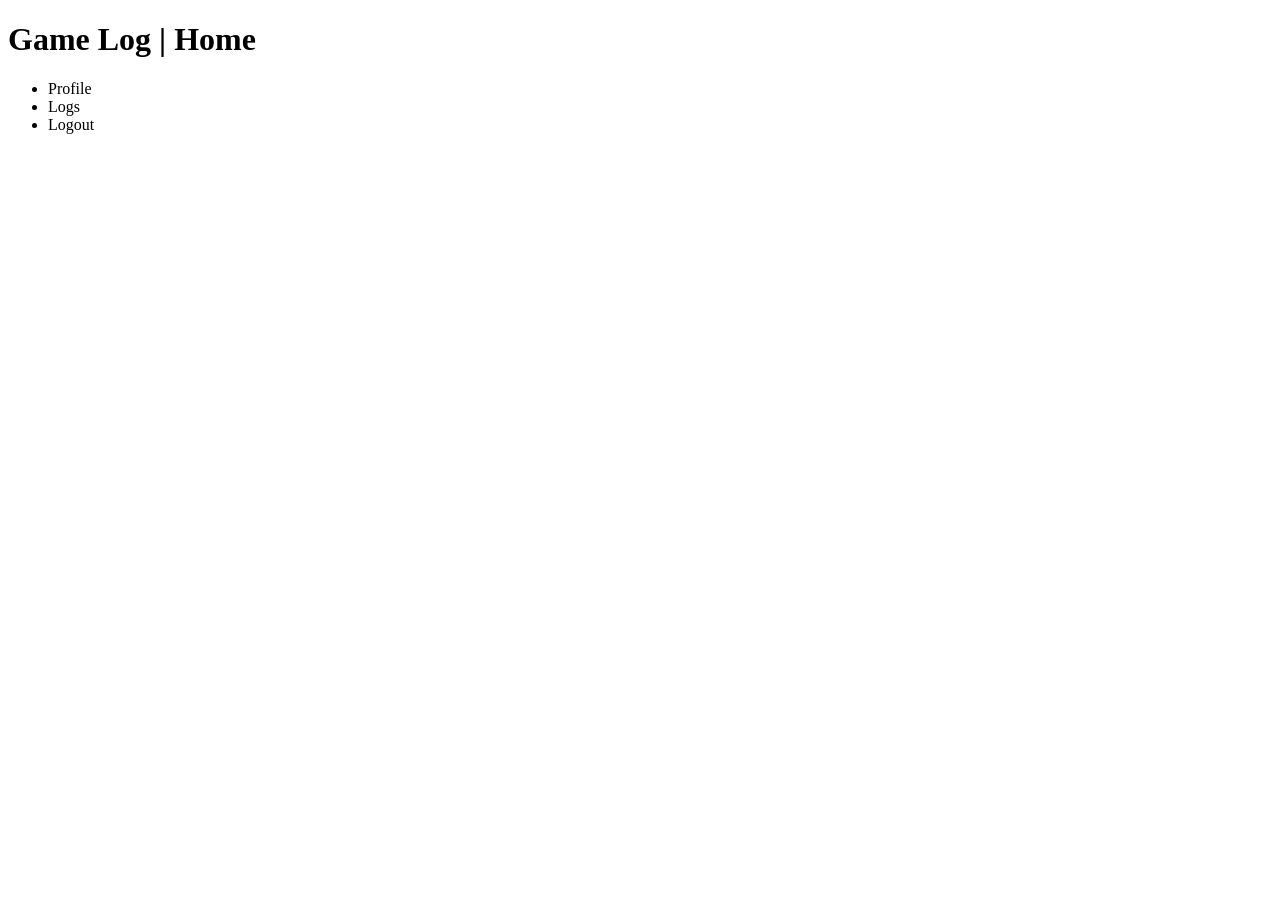
<file: src/main/resources/templates/Index.html>
<!DOCTYPE html>
<html lang="en">
<head>
	<meta charset="utf-8">
	<title>Game-Log | Home</title>
	<link rel="stylesheet" th:href="@{/styles/global.css}"/>
</head>
<body>
<div id="main-div">
	<h1>Game Log | Home</h1>
	<div id="nav">
		<ul>
			<li><a th:href="@{/profile}">Profile</a></li>
			<li>Logs</li>
			<li><a th:href="@{/logout}">Logout</a></li>
		</ul>
	</div>
	<div id="content">

	</div>
</div>
</body>
</html>
</file>
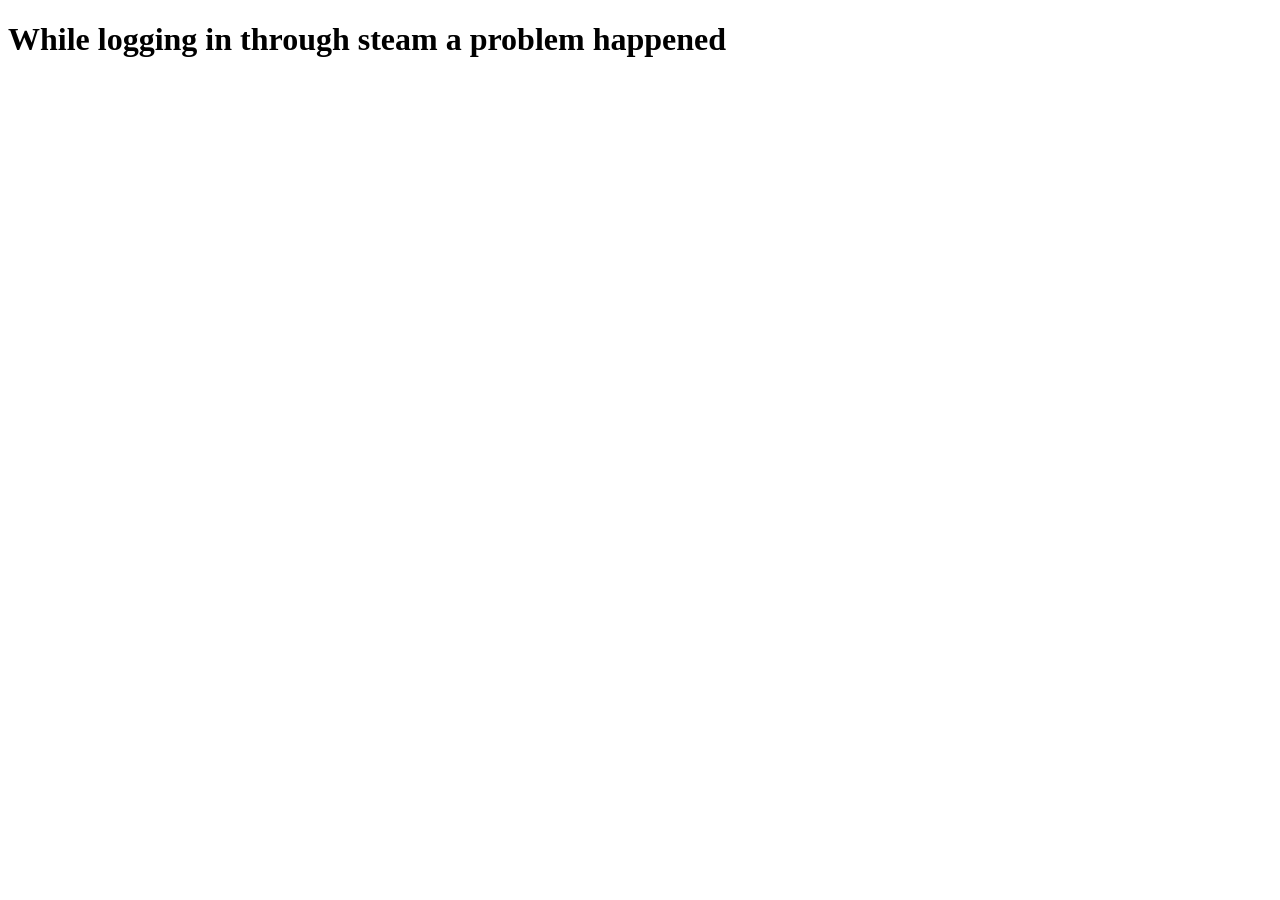
<file: src/main/resources/templates/Failure.html>
<!DOCTYPE html>
<html xmlns="http://www.w3.org/1999/xhtml" xmlns:th="https://www.thymeleaf.org" lang="en">
<head>
	<title>Game-Log | Failure</title>
    <link th:href="@{/styles/global.css}" rel="stylesheet" />
</head>
<body>
<h1 th:inline="text">While logging in through steam a problem happened</h1>
</body>
</html>
</file>
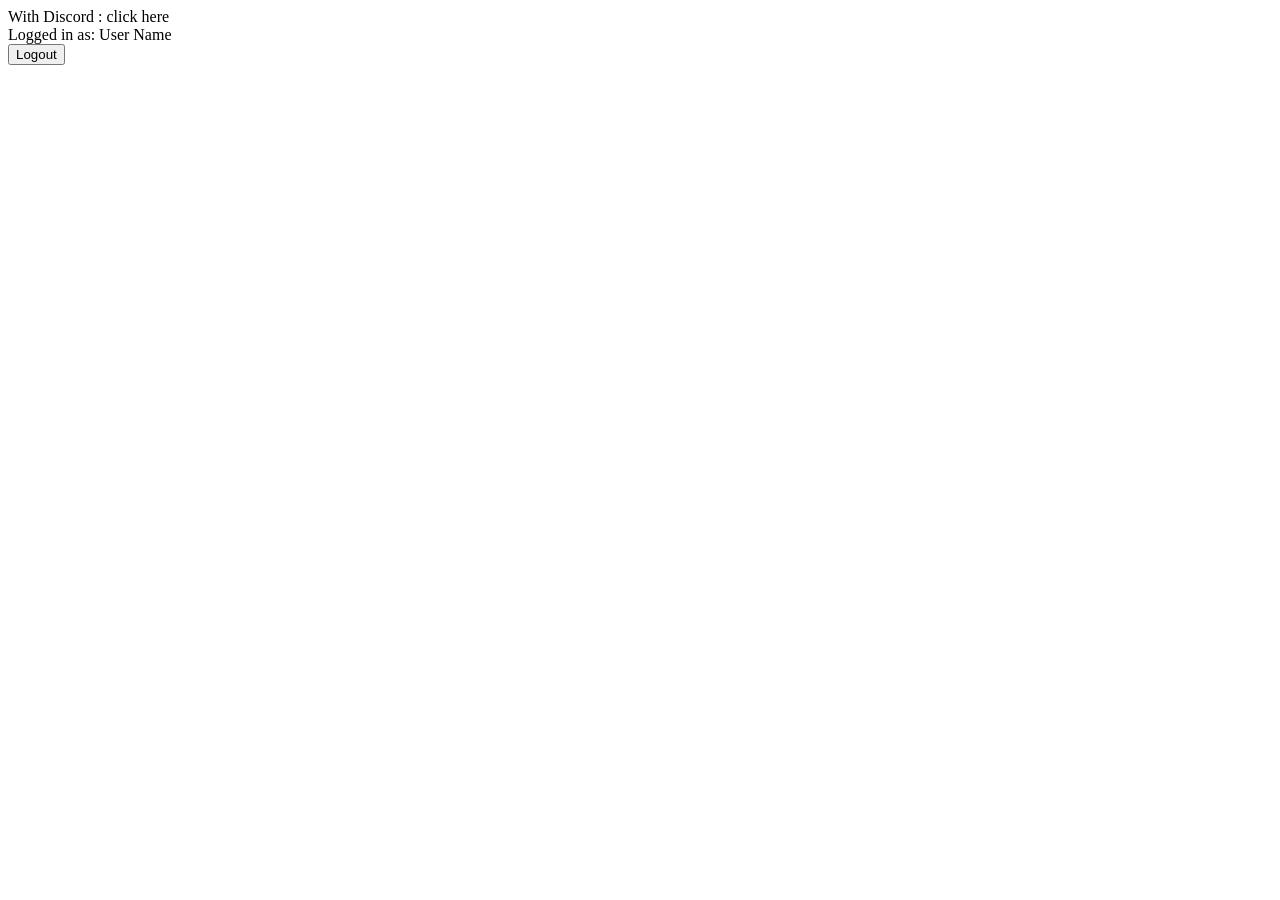
<file: src/main/resources/templates/login.html>
<!DOCTYPE html>
<html xmlns="http://www.w3.org/1999/xhtml" xmlns:th="https://www.thymeleaf.org"
      xmlns:sec="https://www.thymeleaf.org/thymeleaf-extras-springsecurity6" lang="en">
<head>
    <title>Login Page</title>
    <link th:href="@{/styles/global.css}" rel="stylesheet" />
</head>
<body>

<div class="container unauthenticated" sec:authorize="isAnonymous()">
    With Discord : <a th:href="@{/oauth2/authorization/discord}">click here</a>
</div>

<div class="container authenticated" sec:authorize="isAuthenticated()">
    Logged in as: <span id="user" th:text="${#authentication.name}">User Name</span>
    <div>
        <form th:action="@{/logout}" method="post">
            <button type="submit">Logout</button>
        </form>
    </div>
</div>

</body>
</html>
</file>
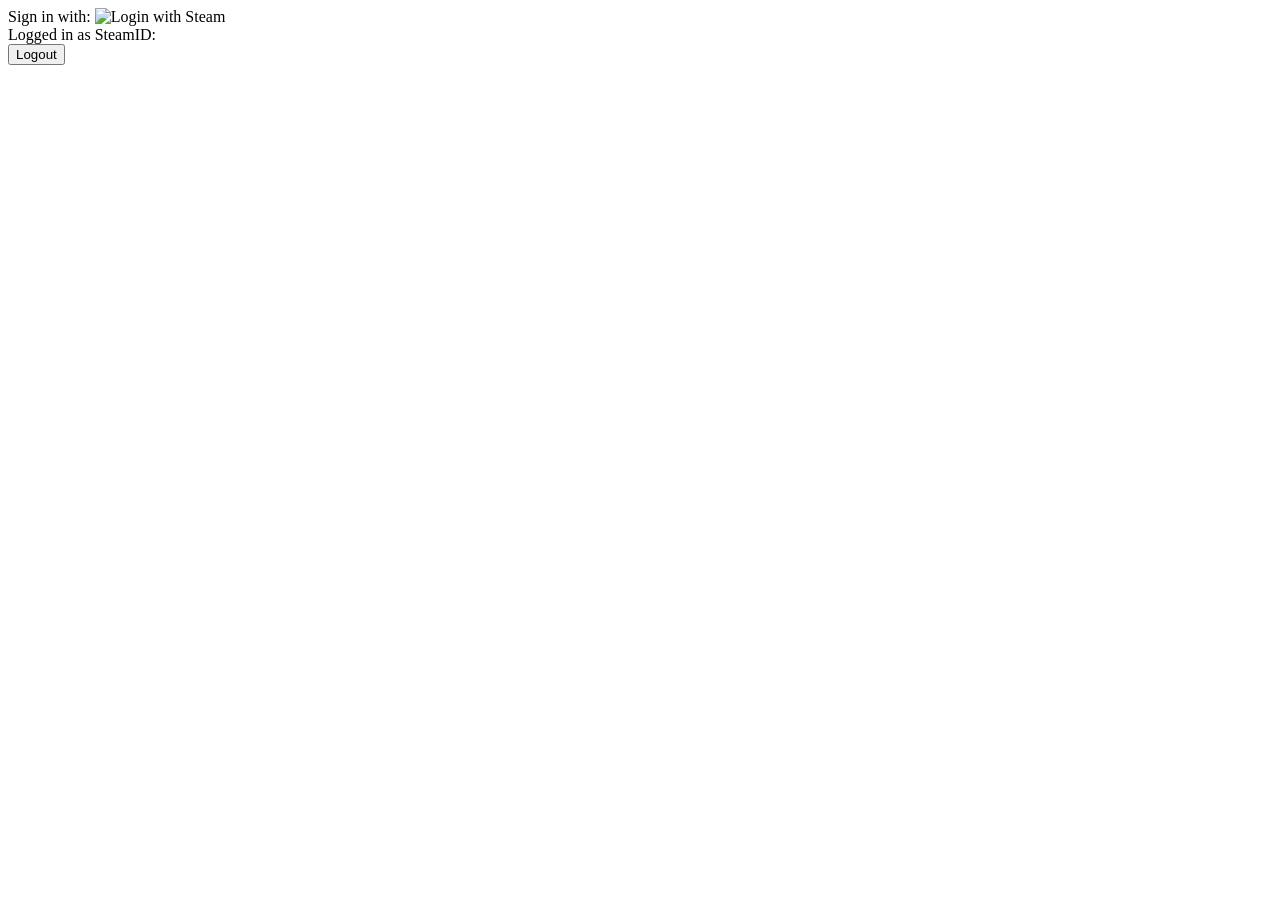
<file: src/main/resources/templates/Login.html>
<!DOCTYPE html>
<html xmlns="http://www.w3.org/1999/xhtml" xmlns:th="https://www.thymeleaf.org"
      xmlns:sec="https://www.thymeleaf.org/thymeleaf-extras-springsecurity6" lang="en">
<head>
	<title>Game-Log | Login</title>
    <link th:href="@{/styles/global.css}" rel="stylesheet" />
</head>
<body>

<div class="container unauthenticated" sec:authorize="isAnonymous()">
    Sign in with:
    <a th:href="@{/login/steam}">
        <img th:src="@{/assets/sits_large_border.png}" alt="Login with Steam">
    </a>
</div>

<div class="container authenticated" sec:authorize="isAuthenticated()">
    Logged in as SteamID: <span th:text="${#authentication.getPrincipal()}"></span>
    <div>
        <form th:action="@{/logout}" method="post">
            <button type="submit">Logout</button>
        </form>
    </div>
</div>

</body>
</html>
</file>
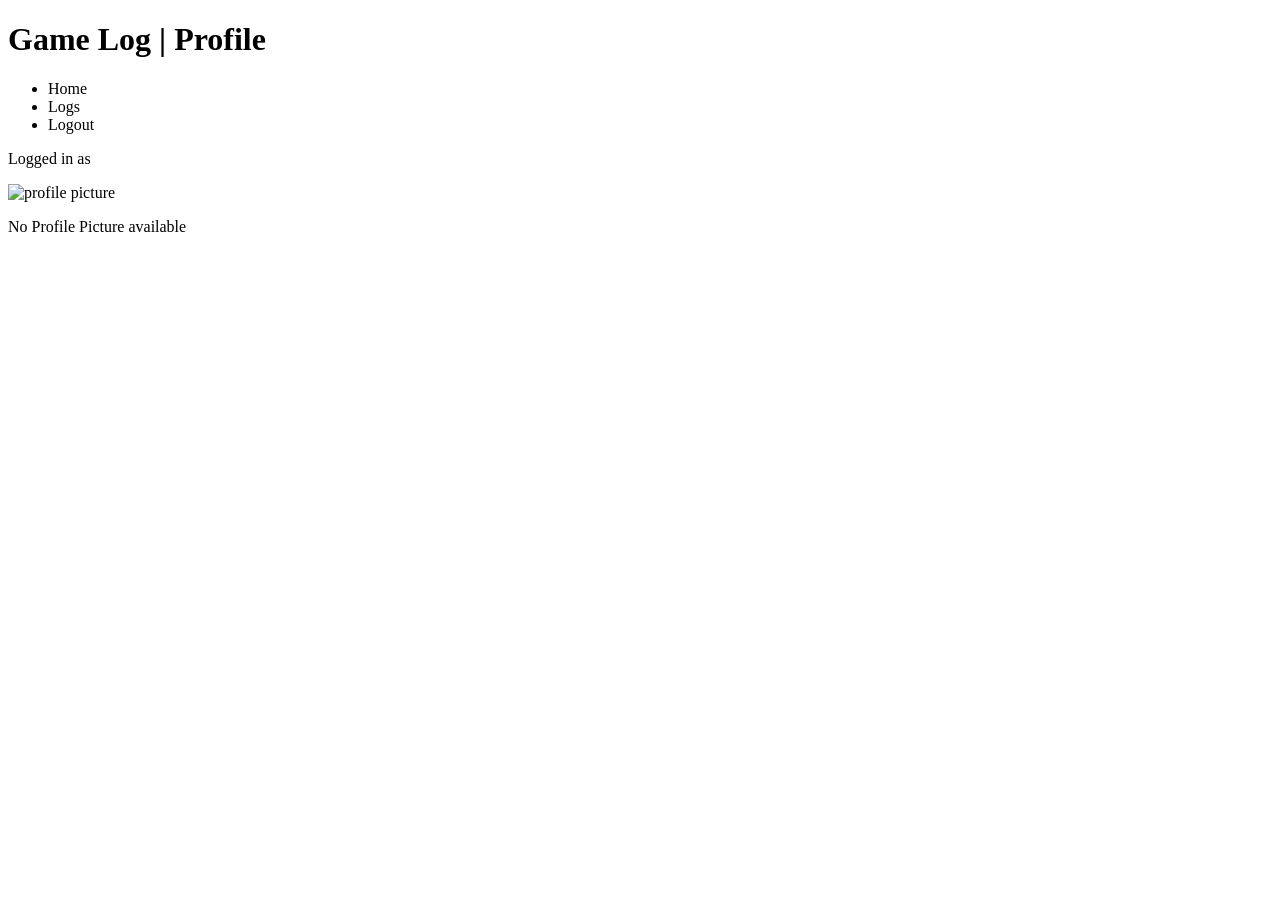
<file: src/main/resources/templates/Profile.html>
<!DOCTYPE html>
<html lang="en">
<head>
	<title>
		Game Log | Profile
	</title>
	<link rel="stylesheet" th:href="@{/styles/global.css}"/>
</head>
<body>
<div id="main-div">
	<h1>Game Log | Profile</h1>
	<div id="nav">
		<ul>
			<li><a th:href="@{/index}">Home</a></li>
			<li>Logs</li>
			<li><a th:href="@{/logout}">Logout</a></li>
		</ul>
	</div>
	<div id="content">
		<div id="steam-user" th:object="${steamUser}">
			<div>
				<p>Logged in as</p>
				<img alt="profile picture" th:src="${steamUser.getAvatarUrl()}">
				<p th:text="'Username: ' + ${steamUser.getSteamUsername()}"></p>
				<p th:text="'SteamID: ' + ${steamUser.getSteamId().value()}"></p>
				<p
						th:text="'Last Logoff: ' + ${steamUser.getLastLogOff().getDayOfMonth()} + '.' + ${steamUser.getLastLogOff().getMonth()} + '.' + ${steamUser.getLastLogOff().getYear()}"></p>
				<a target="_blank"
				   th:href="${steamUser.getProfileUrl()}" th:text="'Link to profile: ' + ${steamUser.getProfileUrl()}">No
					Profile Picture
					available</a>
			</div>
		</div>

	</div>
</div>
</body>
</html>
</file>
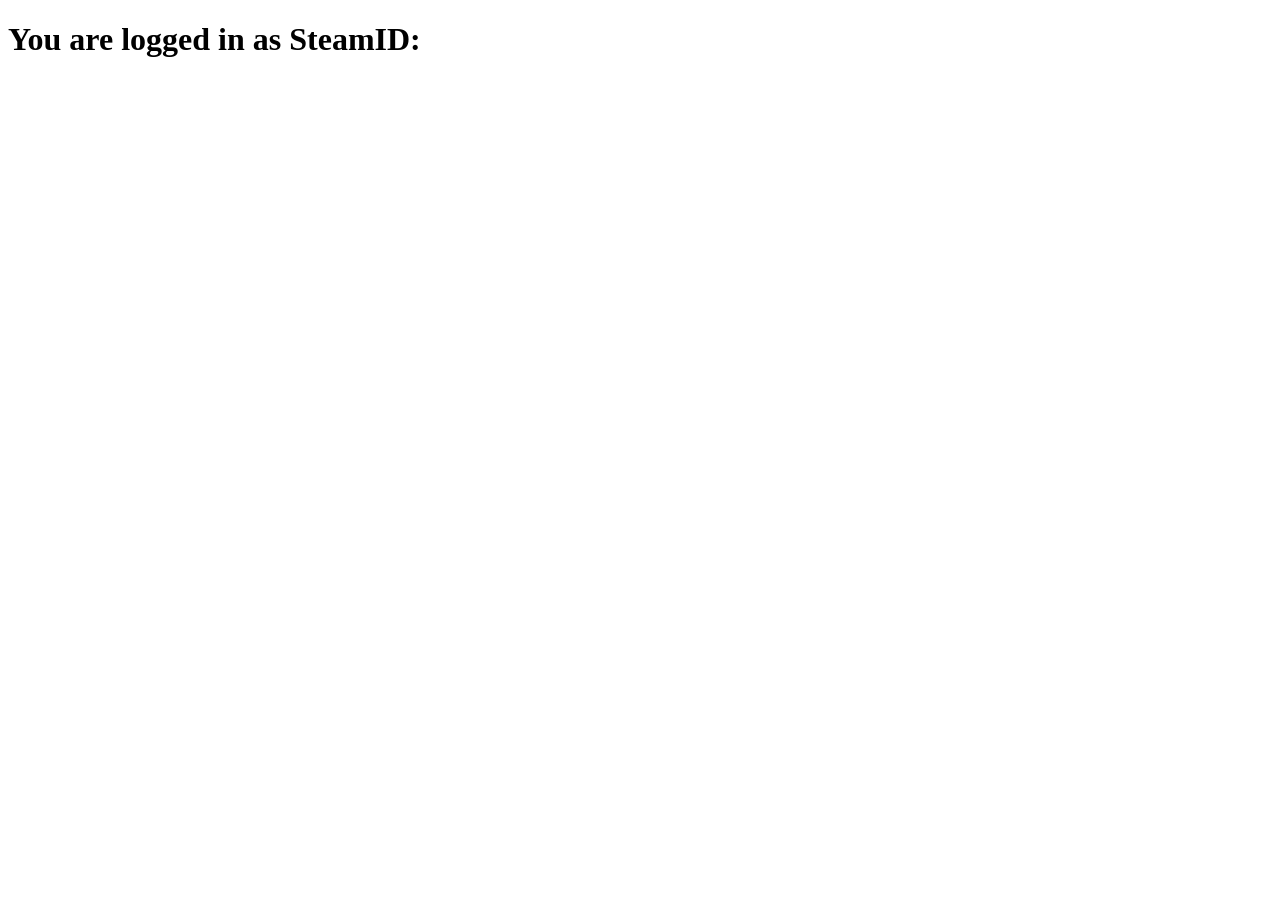
<file: src/main/resources/templates/Success.html>
<!DOCTYPE html>
<html xmlns="http://www.w3.org/1999/xhtml" xmlns:th="https://www.thymeleaf.org" lang="en">
<head>
	<title>Game-Log | YAY!</title>
    <link th:href="@{/styles/global.css}" rel="stylesheet" />
</head>
<body>
<h1 th:inline="text">You are logged in as SteamID:  <span th:text="${#authentication.getPrincipal()}"></span></h1>
</body>
</html>
</file>
